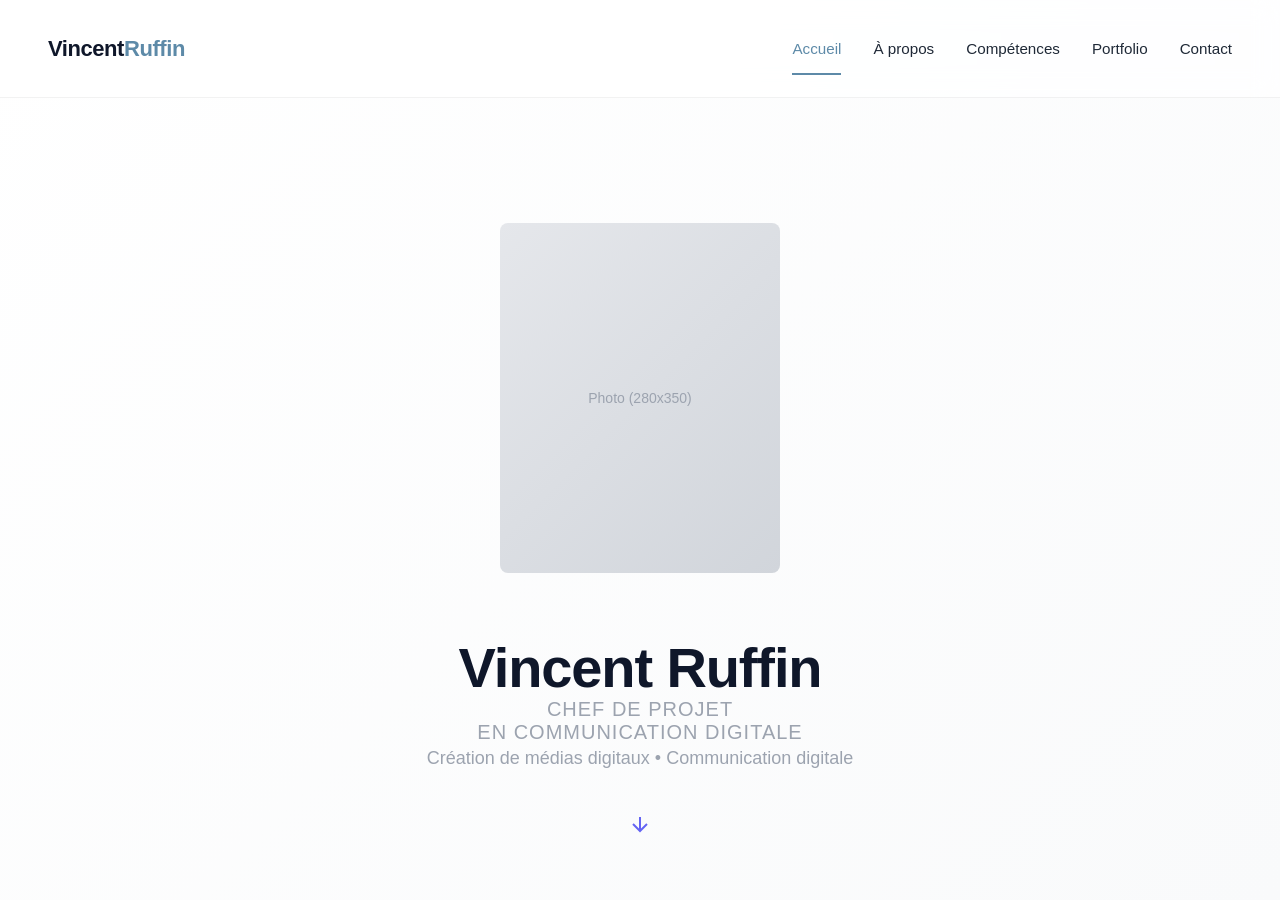
<file: preview.html>
<!doctype html>
<html lang="fr">
  <head>
    <meta charset="UTF-8" />
    <meta name="viewport" content="width=device-width, initial-scale=1.0" />
    <title>Preview - Nouvelle Navigation et Hero</title>
    <style>
      /* ===== VARIABLES CSS ===== */
      :root {
        /* Couleurs */
        --color-primary: #0f172a; /* Noir profond */
        --color-accent: #5d8aa8; /* Bleu accent */
        --color-text: #1f2937; /* Gris foncé texte */
        --color-bg: #ffffff; /* Blanc */
        --color-border: #e5e7eb; /* Gris très clair */
        --color-muted: #9ca3af; /* Gris moyen */

        /* Espacements */
        --spacing-xs: 0.5rem;
        --spacing-sm: 1rem;
        --spacing-md: 1.5rem;
        --spacing-lg: 2rem;
        --spacing-xl: 3rem;
        --spacing-2xl: 4rem;

        /* Typographie */
        --font-sans:
          -apple-system, BlinkMacSystemFont, "Segoe UI", "Roboto",
          "Helvetica Neue", sans-serif;

        /* Border radius */
        --radius-sm: 0.375rem;
        --radius-md: 0.5rem;
        --radius-lg: 1rem;

        /* Ombres */
        --shadow-sm: 0 1px 2px 0 rgba(0, 0, 0, 0.05);
        --shadow-md:
          0 4px 6px -1px rgba(0, 0, 0, 0.1), 0 2px 4px -1px rgba(0, 0, 0, 0.06);
        --shadow-lg:
          0 10px 15px -3px rgba(0, 0, 0, 0.1),
          0 4px 6px -2px rgba(0, 0, 0, 0.05);

        /* Transitions */
        --transition-fast: 0.15s ease;
        --transition-base: 0.3s ease;
        --transition-slow: 0.5s ease;
      }

      * {
        box-sizing: border-box;
      }

      html {
        font-size: 16px;
      }

      body {
        margin: 0;
        background-color: var(--color-bg);
        font-family: var(--font-sans);
      }

      /* ===== NAVBAR ===== */
      nav {
        position: fixed;
        z-index: 99;
        top: 0;
        width: 100%;
        height: auto;
        padding: var(--spacing-md) 0;

        background: rgba(255, 255, 255, 0.7);
        backdrop-filter: blur(12px);
        -webkit-backdrop-filter: blur(12px);
        border-bottom: 1px solid rgba(0, 0, 0, 0.05);

        transition: all var(--transition-base);
      }

      nav > div {
        display: flex;
        justify-content: space-between;
        align-items: center;

        max-width: 1280px;
        margin: 0 auto;
        padding: 0 var(--spacing-xl);
      }

      #title {
        font-family: var(--font-sans);
        font-weight: 600;
        font-size: 1.375rem;
        letter-spacing: -0.02em;
        color: var(--color-primary);

        cursor: default;
        white-space: nowrap;
        transition: color var(--transition-fast);
      }

      .bold {
        font-weight: 700;
      }

      #title > .bold {
        color: var(--color-accent);
        transition: color var(--transition-fast);
      }

      .menu {
        display: flex;
        align-items: center;
        gap: var(--spacing-lg);
      }

      .menu > a {
        display: inline-block;
        position: relative;

        font-family: var(--font-sans);
        font-weight: 500;
        font-size: 0.95rem;
        color: var(--color-text);
        text-decoration: none;
        white-space: nowrap;

        padding: var(--spacing-sm) 0;
        transition: color var(--transition-fast);
      }

      .menu > a:before {
        content: "";
        position: absolute;
        bottom: -2px;
        left: 0;
        width: 0;
        height: 2px;
        background: var(--color-accent);
        transition: width var(--transition-fast);
      }

      .menu > a:hover,
      .menu > a.current {
        color: var(--color-accent);
      }

      .menu > a:hover:before,
      .menu > a.current:before {
        width: 100%;
      }

      /* ===== HERO SECTION (HOME) ===== */
      #home {
        position: relative;
        min-height: 100vh;
        display: flex;
        flex-direction: column;
        align-items: center;
        justify-content: center;

        background: linear-gradient(135deg, #ffffff 0%, #f9fafb 100%);
        padding-top: 6rem;
        overflow: hidden;
      }

      #home > div {
        max-width: 900px;
        width: 100%;
        margin: 0 auto;
        padding: 0 var(--spacing-xl);
      }

      .homePres {
        display: flex;
        flex-direction: column;
        align-items: center;
        justify-content: center;
        gap: var(--spacing-2xl);

        text-align: center;
      }

      .homePres > img {
        width: 280px;
        height: 350px;
        object-fit: cover;
        border-radius: var(--radius-lg);
        box-shadow: var(--shadow-lg);

        animation: fadeInScale 0.6s ease 0.2s both;
      }

      .name,
      .student,
      .developer {
        margin: 0;
        color: var(--color-primary);
      }

      .name {
        font-family: var(--font-sans);
        font-weight: 700;
        font-size: 3.5rem;
        letter-spacing: -0.02em;
        line-height: 1.1;

        animation: fadeInUp 0.6s ease 0.3s both;
      }

      .student {
        font-family: var(--font-sans);
        font-weight: 500;
        font-size: 1.25rem;
        color: var(--color-muted);
        letter-spacing: 0.05em;
        text-transform: uppercase;

        animation: fadeInUp 0.6s ease 0.4s both;
      }

      .developer {
        font-family: var(--font-sans);
        font-weight: 400;
        font-size: 1.125rem;
        color: var(--color-muted);
        line-height: 1.6;
        max-width: 500px;

        animation: fadeInUp 0.6s ease 0.5s both;
      }

      .scrollDown {
        position: absolute;
        bottom: var(--spacing-2xl);

        display: flex;
        flex-direction: column;
        align-items: center;
        gap: var(--spacing-sm);

        cursor: pointer;
        animation: pulse 2s ease infinite;
      }

      .scrollDown svg {
        width: 24px;
        height: 24px;
        opacity: 0.6;
        transition: opacity var(--transition-fast);
      }

      .scrollDown:hover svg {
        opacity: 1;
      }

      @keyframes fadeInScale {
        from {
          opacity: 0;
          transform: scale(0.95);
        }
        to {
          opacity: 1;
          transform: scale(1);
        }
      }

      @keyframes fadeInUp {
        from {
          opacity: 0;
          transform: translateY(20px);
        }
        to {
          opacity: 1;
          transform: translateY(0);
        }
      }

      @keyframes pulse {
        0%,
        100% {
          opacity: 1;
        }
        50% {
          opacity: 0.6;
        }
      }
    </style>
  </head>
  <body>
    <nav>
      <div>
        <div id="title">Vincent<span class="bold">Ruffin</span></div>
        <div class="menu">
          <a href="#home" class="current">Accueil</a>
          <a href="#about">À propos</a>
          <a href="#skills">Compétences</a>
          <a href="#portfolio">Portfolio</a>
          <a href="#contact">Contact</a>
        </div>
      </div>
    </nav>

    <header id="home">
      <div>
        <div class="homePres">
          <!-- Placeholder pour image -->
          <div
            style="
              width: 280px;
              height: 350px;
              background: linear-gradient(135deg, #e5e7eb 0%, #d1d5db 100%);
              border-radius: 8px;
              display: flex;
              align-items: center;
              justify-content: center;
              color: #9ca3af;
              font-size: 14px;
            "
          >
            Photo (280x350)
          </div>
          <div>
            <p class="name">Vincent Ruffin</p>
            <p class="student">Chef de projet<br />en communication digitale</p>
            <p class="developer">
              Création de médias digitaux • Communication digitale
            </p>
          </div>
        </div>
      </div>
      <a href="#about" class="scrollDown" title="Descendre">
        <svg
          viewBox="0 0 24 24"
          fill="none"
          stroke="currentColor"
          stroke-width="2"
        >
          <path d="M12 5v14M19 12l-7 7-7-7" />
        </svg>
      </a>
    </header>
  </body>
</html>
</file>
